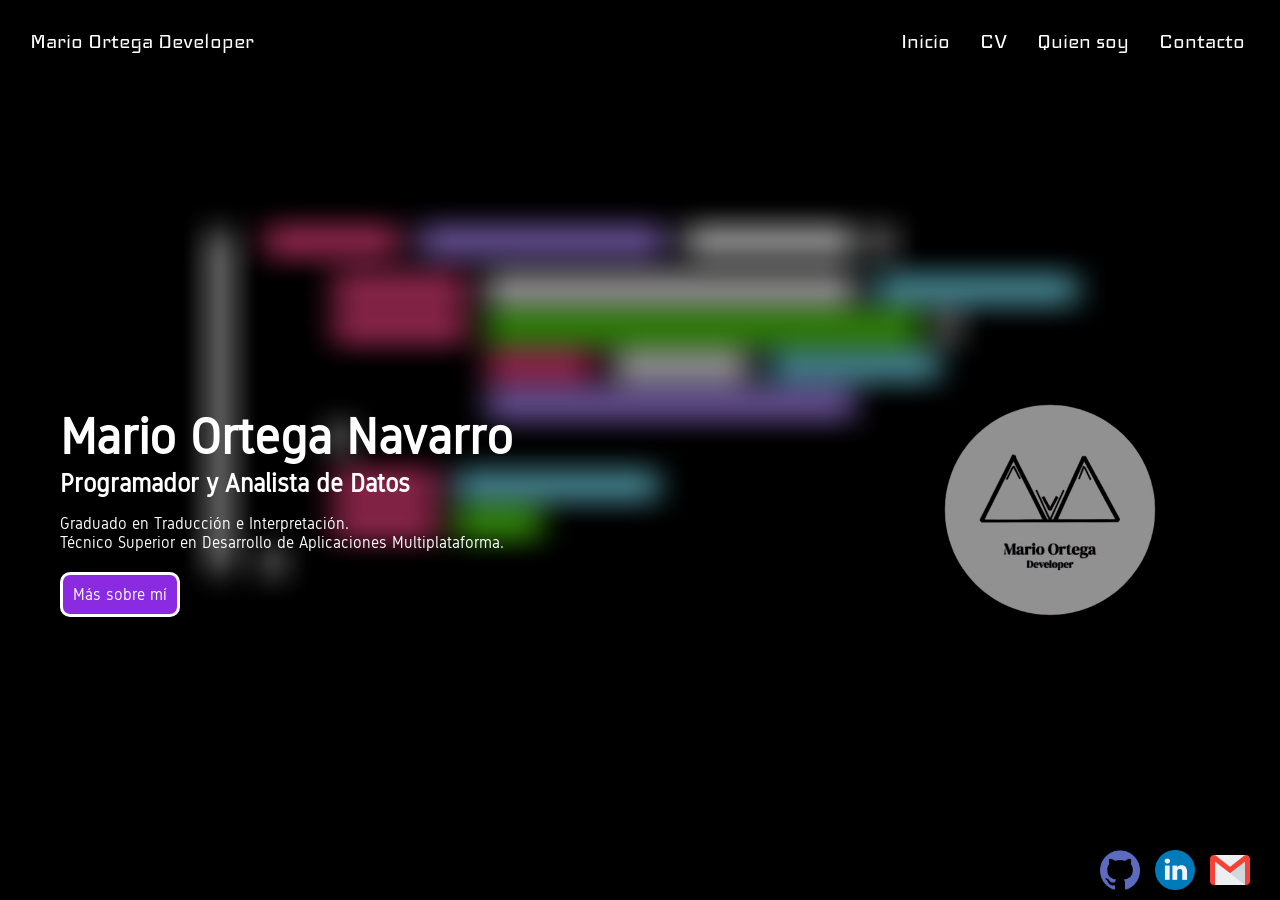
<file: index.html>
<!DOCTYPE html>
<html lang="en">
<head>
    <meta charset="UTF-8">
    <meta name="viewport" content="width=device-width, initial-scale=1.0">
    <title>Ortega Development</title>
    <link rel="shortcut icon" href="img/logo.png" type="image/x-icon">
    <link rel="stylesheet" href="css/styles.css">
</head>
<body>
        <header>
            <ul class="nav">
                <li class="nombre">
                    <a href="index.html">Mario Ortega Developer</a>
                </li>
                <li>
                    <a href="index.html">Inicio</a>
                </li>
                <li>
                    <a href="cv.html">CV</a>
                </li>
                <li>
                    <a href="sobremi.html">Quien soy</a>
                </li>
                <li>
                    <a href="contacto.html">Contacto</a>
                </li>
            </ul>
        </header>
        <div class="contenedor">
            <div>
                <section>
                    <h1>Mario Ortega Navarro</h1>
                    <h2>Programador y Analista de Datos</h2>
                    Graduado en Traducción e Interpretación. 
                    <p>Técnico Superior en Desarrollo de Aplicaciones Multiplataforma.</p>
                    <a href="sobremi.html" class="boton">Más sobre mí</a>
                </section>
            </div>
            <div class="logo">
                <img src="img/logo.png" alt="logo" height="300px" width="300px">
            </div>
        </div>
    <footer>
        <ul>
            <li>
                <a href="https://github.com/mortegaDAM" target="_blank"> <img src="img/github.png" alt="github"> </a>
            </li>
            <li>
                <a href="https://www.linkedin.com/in/mario-ortega-navarro-898093198/" target="_blank"> <img src="img/linkedin.png" alt="linkedin"></a>
            </li>
            <li>
                <a href="mailto:mario98.mo@gmail.com" target="_blank"><img src="img/gmail.png" alt="gmail"></a>
            </li>
        </ul>
    </footer>
    </div>
</body>
</html>
</file>
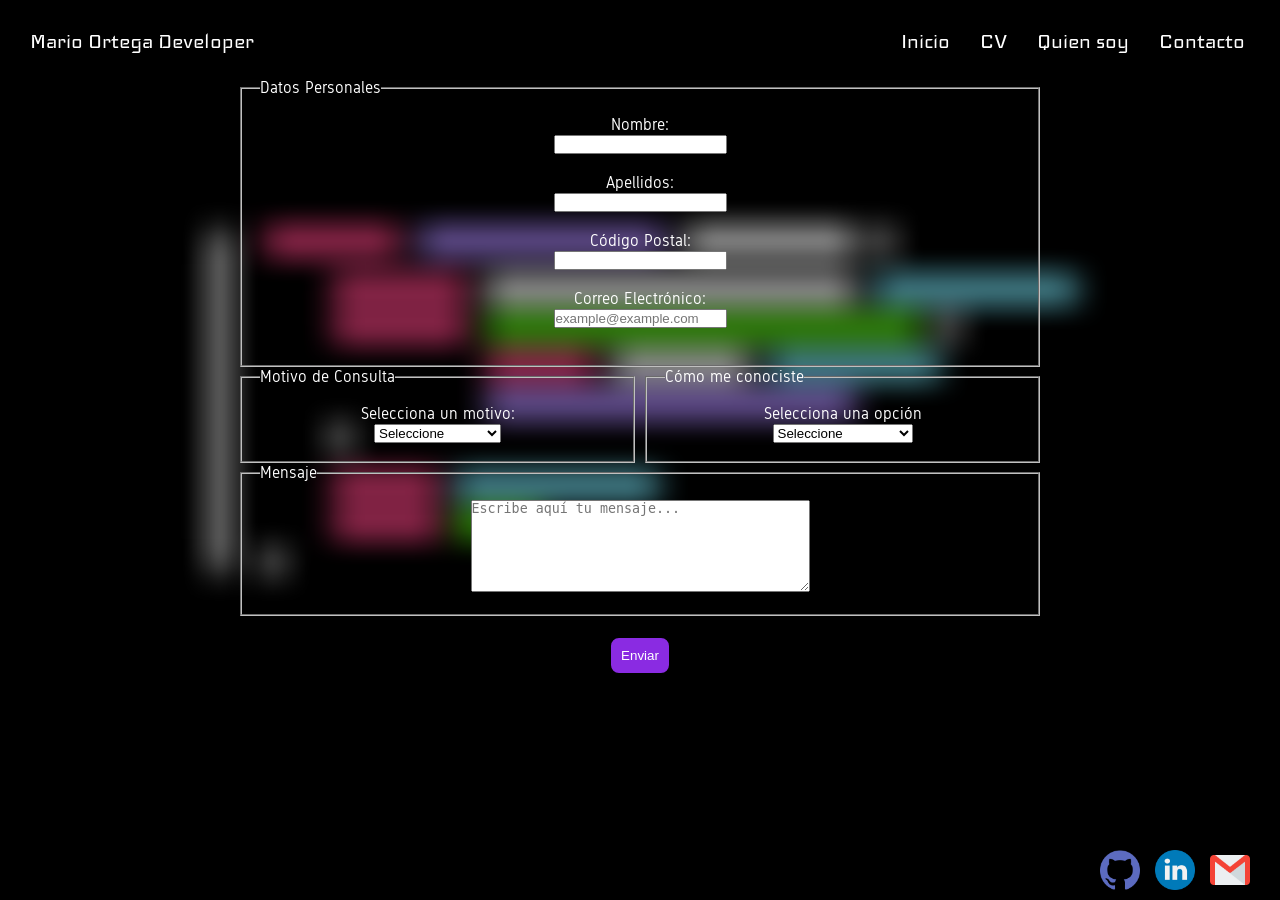
<file: contacto.html>
<!DOCTYPE html>
<html lang="en">
<head>
    <meta charset="UTF-8">
    <meta name="viewport" content="width=device-width, initial-scale=1.0">
    <title>Ortega Development</title>
    <link rel="stylesheet" href="css/styles.css">
</head>
<body>
    <header>
        <ul class="nav">
            <li class="nombre">
                <a href="index.html">Mario Ortega Developer</a>
            </li>
            <li>
                <a href="index.html">Inicio</a>
            </li>
            <li>
                <a href="cv.html">CV</a>
            </li>
            <li>
                <a href="sobremi.html">Quien soy</a>
            </li>
            <li>
                <a href="contacto.html">Contacto</a>
            </li>
        </ul>
    </header>
    <div class="formulario">
        <form action="https://formsubmit.co/d7ca9bdb409577b2e8fe8083404b8cf2" method="POST">
            <fieldset>
                <legend>Datos Personales</legend>
        
                <label for="nombre">Nombre:</label><br>
                <input type="text" id="nombre" name="nombre" required><br><br>
        
                <label for="apellidos">Apellidos:</label><br>
                <input type="text" id="apellidos" name="apellidos" required><br><br>
        
                <label for="cp">Código Postal:</label><br>
                <input type="text" id="cp" name="codigo_postal" pattern="[0-9]{5}" required><br><br>
        
                <label for="email">Correo Electrónico:</label><br>
                <input type="email" id="email" name="email" required placeholder="example@example.com"><br><br>
            </fieldset>
            <div class="dobleform">
                <fieldset>
                    <legend>Motivo de Consulta</legend>
        
                    <label for="motivo">Selecciona un motivo:</label><br>
                    <select id="motivo" name="motivo" required>
                        <option value="" disabled selected>Seleccione</option>
                        <option value="duda">Propuesta laboral</option>
                        <option value="sugerencia">Problema técnico</option>
                        <option value="problema">Trabaja conmigo</option>
                        <option value="otro">Otro</option>
                    </select>
                </fieldset>
                <fieldset>
                    <legend>Cómo me conociste</legend>
        
                    <label for="conocer">Selecciona una opción</label><br>
                    <select id="conocer" name="conocer" required>
                        <option value="" disabled selected>Seleccione</option>
                        <option value="duda">Linkedin</option>
                        <option value="sugerencia">Redes sociales</option>
                        <option value="problema">Anuncios de google</option>
                        <option value="problema">Recomendación</option>
                        <option value="otro">Otro</option>
                    </select>
                </fieldset> 
            </div>    
            <fieldset>
                <legend>Mensaje</legend>
                <label for="mensaje"></label>
                <textarea id="mensaje" name="mensaje" rows="6" cols="40" required placeholder="Escribe aquí tu mensaje..."></textarea>
            </fieldset>
            <button type="submit" class="boton">Enviar</button>
        </form>
    </div>
    <footer>
        <ul>
            <li>
                <a href="https://github.com/mortegaDAM" target="_blank"> <img src="img/github.png" alt="github"> </a>
            </li>
            <li>
                <a href="https://www.linkedin.com/in/mario-ortega-navarro-898093198/" target="_blank"> <img src="img/linkedin.png" alt="linkedin"></a>
            </li>
            <li>
                <a href="mailto:mario98.mo@gmail.com" target="_blank"><img src="img/gmail.png" alt="gmail"></a>
            </li>
        </ul>
    </footer>
</body>
</html>
</file>
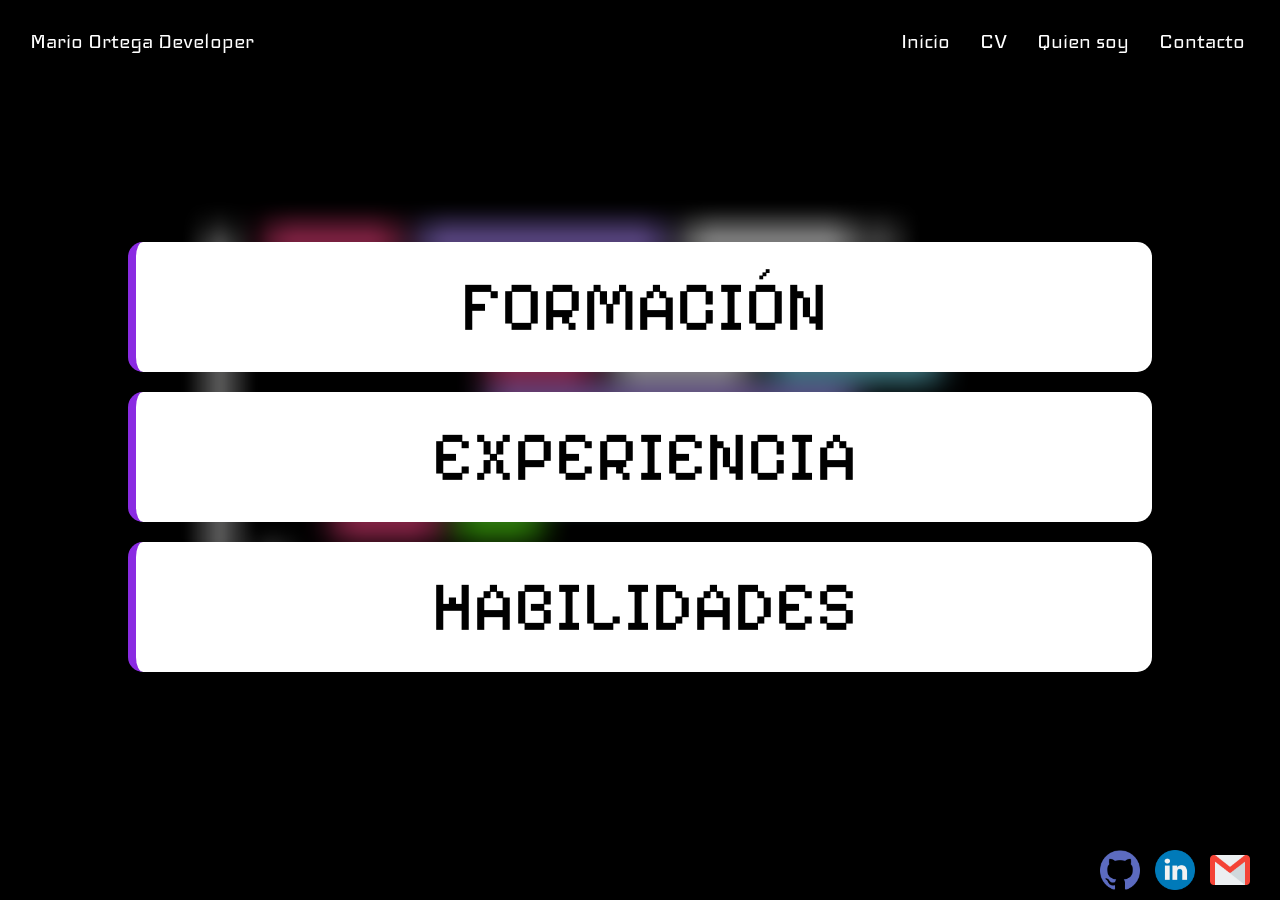
<file: cv.html>
<!DOCTYPE html>
<html lang="en">
<head>
    <meta charset="UTF-8">
    <meta name="viewport" content="width=device-width, initial-scale=1.0">
    <title>Ortega Development</title>
    <link rel="stylesheet" href="css/styles.css">
</head>
<body>
    <header>
        <ul class="nav">
            <li class="nombre">
                <a href="index.html">Mario Ortega Developer</a>
            </li>
            <li>
                <a href="index.html">Inicio</a>
            </li>
            <li>
                <a href="cv.html">CV</a>
            </li>
            <li>
                <a href="sobremi.html">Quien soy</a>
            </li>
            <li>
                <a href="contacto.html">Contacto</a>
            </li>
        </ul>
    </header>
    <div class="cv">
        <section id="formacion">
            <div class="formacion">
                <span class="texto-default">FORMACIÓN</span>
                <span class="texto-hover">Grado en Traducción e Interpretación <br>Ciclo Formativo Grado Superior en Desarrollo de Aplicaciones Multiplataforma</span>
            </div>
        </section>
        <section id="experiencia">
            <div class="experiencia">
                <span class="texto-default">EXPERIENCIA</span>
                <span class="texto-hover">Aunque creo que los 4 años de experiencia en atención al cliente deberían ser suficiente, por si acaso, añadiré más experiencia pronto.</spanc>
            </div>
        </section>
        <section id="habilidades">
            <div class="habilidades">
                <span class="texto-default">HABILIDADES</span>
                <span class="texto-hover">
                    <ul>
                        <li>Java</li>
                        <li>MySql</li>
                        <li>HTML</li>
                        <li>CSS</li>
                        <li>Git</li>
                        <li>Github</li>
                    </ul>
                </span>
            </div>
        </section>
    </div>
    <footer>
        <ul>
            <li>
                <a href="https://github.com/mortegaDAM" target="_blank"> <img src="img/github.png" alt="github"> </a>
            </li>
            <li>
                <a href="https://www.linkedin.com/in/mario-ortega-navarro-898093198/" target="_blank"> <img src="img/linkedin.png" alt="linkedin"></a>
            </li>
            <li>
                <a href="mailto:mario98.mo@gmail.com" target="_blank"><img src="img/gmail.png" alt="gmail"></a>
            </li>
        </ul>
    </footer>
</body>
</html>
</file>
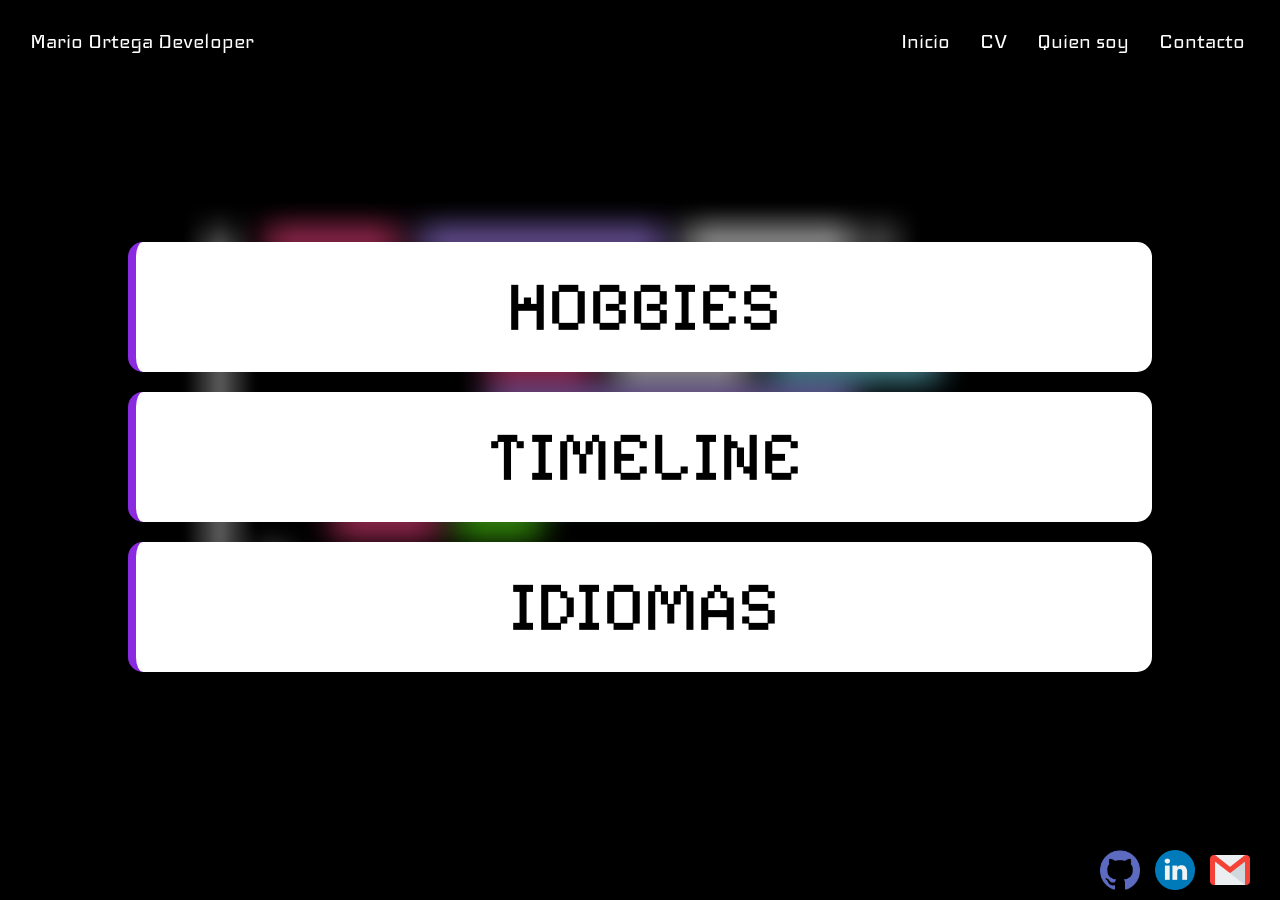
<file: sobremi.html>
<!DOCTYPE html>
<html lang="en">
<head>
    <meta charset="UTF-8">
    <meta name="viewport" content="width=device-width, initial-scale=1.0">
    <title>Ortega Development</title>
    <link rel="stylesheet" href="css/styles.css">
</head>
<body>
    <header>
        <ul class="nav">
            <li class="nombre">
                <a href="index.html">Mario Ortega Developer</a>
            </li>
            <li>
                <a href="index.html">Inicio</a>
            </li>
            <li>
                <a href="cv.html">CV</a>
            </li>
            <li>
                <a href="sobremi.html">Quien soy</a>
            </li>
            <li>
                <a href="contacto.html">Contacto</a>
            </li>
        </ul>
    </header>
    <div class="cv">
        <section id="formacion">
            <div class="formacion">
                <span class="texto-default">HOBBIES</span>
                <span class="texto-hover">
                    <ul>
                        <li>No hay nada que un buen <strong>café</strong> no pueda arreglar</li>
                        <li>Espero que no me juzguéis pero... también juego al <strong>LoL</strong></li>
                        <li>Clasifico a la gente según el  <strong>calzado</strong> que lleven, sí</li>
                    </ul>
                </span>
            </div>
        </section>
        <section id="experiencia">
            <div class="experiencia">
                <span class="texto-default">TIMELINE</span>
                <span class="texto-hover">
                    <ul>
                        <li><strong>2016:</strong> Decido empezar la apasionante carrera de Traducción e Interpretación</li>
                        <li><strong>2020:</strong> Golpe de realidad sobre la carrera recién acabada + Covid</li>
                        <li><strong>2024:</strong> Tras años deambulando en trabajos tristes, descubro la programación y el CFGS de DAM</li>
                    </ul>
                </spanc>
            </div>
        </section>
        <section id="habilidades">
            <div class="habilidades">
                <span class="texto-default">IDIOMAS</span>
                <span class="texto-hover">
                    <ul>
                        <li>Castellano</li>
                        <li>Inglés</li>
                        <li>Alemán</li>
                        <li>Francés</li>
                    </ul>
                </span>
            </div>
        </section>
</div>
<footer>
    <ul>
        <li>
            <a href="https://github.com/mortegaDAM" target="_blank"> <img src="img/github.png" alt="github"> </a>
        </li>
        <li>
            <a href="https://www.linkedin.com/in/mario-ortega-navarro-898093198/" target="_blank"> <img src="img/linkedin.png" alt="linkedin"></a>
        </li>
        <li>
            <a href="mailto:mario98.mo@gmail.com" target="_blank"><img src="img/gmail.png" alt="gmail"></a>
        </li>
    </ul>
</footer>
</body>
</html>
</file>
<file: css/styles.css>
@font-face {
    font-family: 'mifuente';
    src: url(../Font/Gidole-Regular.ttf) format('truetype');
}
@font-face {
    font-family: 'nav';
    src: url(../Font/Iceland/Iceland-Regular.ttf) format('truetype');
}
@font-face {
    font-family: 'CV';
    src: url(../Font/Pixelify_Sans/PixelifySans-VariableFont_wght.ttf) format('truetype');
}
* {
    margin: 0;
    padding: 0;
    box-sizing: border-box;
}

body {
    font-family: 'mifuente';
    color: white;
    text-align: center;
    background-image: url(../img/fondo2.png);
    background-position: center -60px;
    background-repeat: no-repeat;
    background-size: cover;
    background-attachment: fixed;
    min-height: 100vh;

    flex-direction: column;
    display: grid;
    grid-template-rows: auto 1fr auto; /* header | section | footer */
    min-height: 100vh;
    margin: 0;
}


header {
    margin-top: 20px;
    width: 100%;
    
    font-family: 'nav';
    font-size: x-large;
}
.nombre{
    margin-right:auto;
    padding: 0px 15px;
}
.nombre a:hover{
    color: blueviolet;
    transform: scale(1,1);
}
.nav {
    list-style: none;
    display: flex;
    margin-right: 20px;
    
}
.nav ul{
    text-align: center;
    
}
.nav li {
    display: inline-block;
    
}

.nav li a {
    text-decoration: none;
    background-color: black;
    color: white;
    display: inline-block;
    padding: 10px 15px;
    transition: transform 0.2s ease;
    transform-origin: center;
    
}

.nav li a:hover {
    transform: scale(1.1);
    color: blueviolet;
}
section{
    color: white;
    float:left;
    text-align: left;
    margin-left: 30px;
    height: 100%;
    top: 0;
    padding-top: 130px;
}    
.contenedor{
        display: flex;
        justify-content: space-between;
        align-items: center;
        flex-wrap: wrap; /* ✅ permite que se apilen en pantallas pequeñas */
        padding: 0 30px;
}

h1{
    font-size: 50px;
}
h2{
    font-size: 25px;
    margin-bottom: 15px;
}
.logo{
    padding-top: 130px;
    float: right;
    padding-right: 50px;
}
.logo img {
    max-width: 100%;
    height: auto;
}
.boton{
    background-color: blueviolet;
    text-decoration: none;
    color: white;
    padding: 10px;
    clear: both;
    display: inline-block;
    margin-top: 20px;
    border-radius: 10px;
    border-style: solid;
}
.boton:hover{
    background-color: white;
    color: blueviolet;
}

footer {
    background-color: black;
    color: white;
    padding: 10px;
    width: 100%;
    text-align: center;
    margin-top: auto;
}

footer ul {
    list-style: none;
    display: flex;
    justify-content: flex-end;
    gap: 15px;
    padding: 10px 20px 0 0;
}

footer li a {
    display: block;
    transition: transform 0.2s ease;
}

footer img {
    height: 40px;
    width: 40px;
    display: block;
}

footer li a:hover {
    transform: scale(1.3, 1.3);
}
#experiencia ul li{
  list-style: none;
}
#formacion ul li{
  list-style: none;
}
form{
    margin-top: 15px;
}
fieldset{
    padding: 18px;
    width: 800px;
    margin: 0 auto;
    border-style:groove;
    
}
legend{
    text-align: left;
}
.dobleform {
    display: inline-flex;
    justify-content: space-between;
    width: 800px;
    gap: 10px;
}
#habilidades h1{
    font-size: 20px;
    margin-top: 40px;
    text-align: center;
    font-weight: 100;
}
#habilidades ul{
    text-align: center;
    
}
#habilidades ul li{
    list-style: none;
    display: inline-block;
    justify-content: center;
    background-color: blueviolet;
    color: white;
    border-radius: 15px;
    padding: 10px;
    margin: 3px;
    margin-top: 10px;
    margin-bottom: 10px;

}
#habilidades ul li:hover{
    transform: scale(1.15);
}
#formacion, #habilidades, #experiencia{
    display:contents;
}
.cv{
  display: flex;
  justify-content: center;
  align-items: center;
  flex-wrap: wrap;
  flex-direction: column;
    
}
.formacion, .experiencia, .habilidades{
    background-color: white;
    color: black;
    border-radius: 15px;
    border: solid 8px blueviolet;
    border-right: none;
    border-bottom: none;
    border-top: none;
    width: 80%;
    height: 130px;
    margin-top: 20px;
    display: flex;     
    justify-content: center;   
    align-items: center;       
    text-align: center;        
    padding: 10px;

}
.formacion .texto-hover, .experiencia .texto-hover, .habilidades .texto-hover{
    font-size: 20px;
}
.formacion .texto-default, .experiencia .texto-default, .habilidades .texto-default{
    font-family: 'CV';
    font-size: 70px;
}
.formacion .texto-hover{
    display: none; 
}
.experiencia .texto-hover{
    display:none;
}
.formacion:hover .texto-default {
    display: none;
}
.formacion:hover .texto-hover {
    display: inline;
}
.experiencia:hover .texto-default {
    display: none;
}
.experiencia:hover .texto-hover {
    display: inline;
}
.habilidades .texto-hover{
    display: none;
}
.habilidades:hover .texto-default{
    display: none;
}
.habilidades:hover .texto-hover{
    display: inline;
}


@media (max-width: 992px) {
    .contenedor {
      flex-direction: column;
      align-items: center;
      text-align: center;
      gap: 30px;
    }
  
    section {
      margin-left: 0;
      padding-top: 100px;
      text-align: center;
    }
  
    .logo {
      float: none;
      padding: 0;
      text-align: center;
    }
  
    h1 {
      font-size: 36px;
    }
  
    h2 {
      font-size: 20px;
    }
  
    .boton {
      font-size: 16px;
    }
  
    .dobleform {
      flex-direction: column;
      width: 100%;
      gap: 20px;
    }
  
    fieldset {
      width: 90%;
    }
  
    .formacion, .experiencia, .habilidades {
      height: auto;
      padding: 30px 10px;
    }
  
    .tarjetas {
      width: 90%;
      height: auto;
      padding: 30px 10px;
      margin-top: 20px;
      text-align: center;
      display: flex;
      justify-content: center;
      align-items: center;
    }
  
    footer ul {
      justify-content: center;
      padding-right: 0;
    }
  }

  @media (max-width: 576px) {
    /* NAV */
    .nav {
      display: flex;
      overflow-x: auto;
      white-space: nowrap;
      justify-content: flex-start;
      padding: 10px 0;
      background-color: black;
      scrollbar-width: none;
    }
  
    .nav::-webkit-scrollbar {
      display: none;
    }
  
    .nav li {
      flex: 0 0 auto;
    }
  
    .nav li a {
      padding: 8px 12px;
      font-size: 13px;
    }
  
    /* CONTENIDO PRINCIPAL */
    .contenedor {
      flex-direction: column;
      align-items: center;
      padding: 0 15px;
      gap: 20px;
    }
  
    section {
      width: 100%;
      padding-top: 80px;
      margin-left: 0;
      text-align: center;
    }
  
    .logo img {
      width: 200px;
      height: auto;
    }
  
    h1 {
      font-size: 28px;
    }
  
    h2 {
      font-size: 18px;
    }
  
    .boton {
      font-size: 14px;
      padding: 8px 12px;
      margin-top: 15px;
    }
  
    /* TARJETAS SOBRE MI */
    .main {
      flex-direction: column;
      align-items: center;
      padding: 20px;
      gap: 20px;
    }
  
    .tarjetas {
      width: 90%;
      padding: 30px 10px;
      height: auto;
      background-color: white;
      border-radius: 15px;
      border: solid 8px blueviolet;
      border-right: none;
      border-bottom: none;
      border-top: none;
      display: flex;
      justify-content: center;
      align-items: center;
      text-align: center;
      margin-top: 20px;
  }
  
    .cara {
        display: flex;
        flex-direction: column;
        justify-content: center;
        align-items: center;
        text-align: center;
        position: absolute;
        width: 100%;
        height: 100%;
        backface-visibility: hidden;
        padding: 15px;
    }
  
    .cara ul li {
        font-size: 14px;
        list-style: none;
        margin: 10px 0;
    }
  
    .frente {
        font-size: 24px;
    }
  
    .atras {
        font-size: 14px;
        
    }
  
    /* SECCIÓN CV */
    .cv .formacion,
    .cv .experiencia,
    .cv .habilidades {
      width: 90%;
      padding: 30px 10px;
      height: auto;
    }
  
    .formacion .texto-default,
    .experiencia .texto-default,
    .habilidades .texto-default {
      font-size: 40px;
    }
  
    .formacion .texto-hover,
    .experiencia .texto-hover,
    .habilidades .texto-hover {
      font-size: 16px;
    }
  
    /* FORMULARIO */
    .dobleform {
      flex-direction: column;
      width: 100%;
      gap: 20px;
    }
  
    fieldset {
      width: 90%;
    }
  
    /* FOOTER */
    footer ul {
      justify-content: center;
      padding: 10px 0;
      gap: 10px;
    }
  
    footer img {
      height: 30px;
      width: 30px;
    }
    #habilidades .texto-hover ul li {
        font-size: 12px;
        padding: 6px 10px;
        margin: 4px;
      }
  }
</file>
